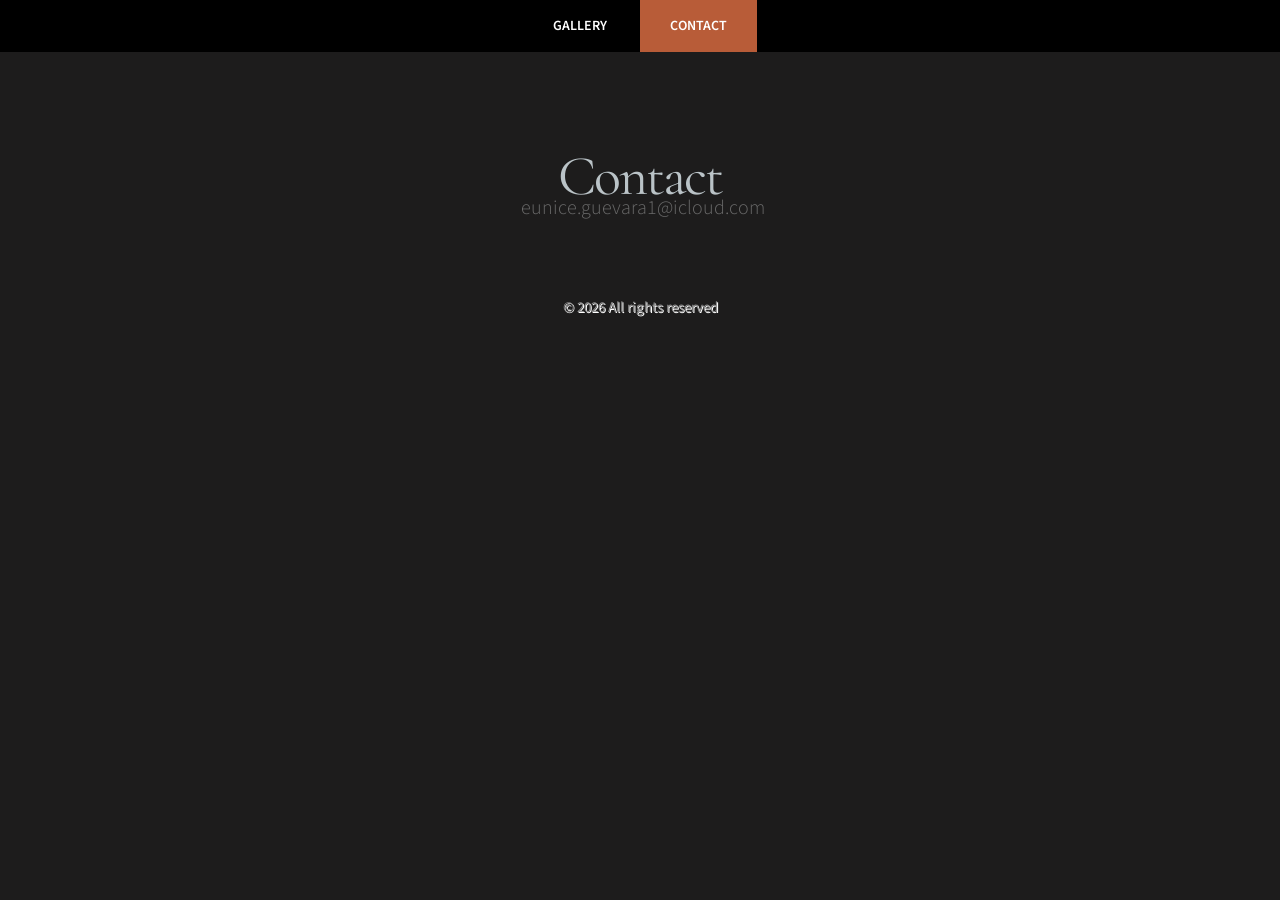
<file: Contact.html>
<!doctype html>
<html lang="en">
  <head>
    <meta charset="utf-8" />
    <meta name="viewport" content="width=device-width, initial-scale=1" />
    <meta name="keywords" content="" />
    <meta name="description" content="" />
    <title>Contact Me</title>
    <link
      href="https://fonts.googleapis.com/css2?family=Cormorant+Garamond:ital,wght@0,400;0,600;1,400&family=Source+Sans+3:ital,wght@0,400;0,600;1,400&display=swap"
      rel="stylesheet"
    />
    <link href="style.css" rel="stylesheet" type="text/css" media="screen" />
  </head>
  <body class="page-contact">
    <div id="wrapper">
      <div id="menu-wrapper">
        <div id="menu" class="container">
          <ul>
            <li><a href="index.html">Gallery</a></li>
            <li class="current_page_item">
              <a href="contact.html">Contact</a>
            </li>
          </ul>
        </div>
      </div>
      <div id="logo" class="container">
        <h1>Contact</h1>
        <p>
          <a href="mailto:eunice.guevara1@icloud.com"
            >eunice.guevara1@icloud.com</a
          >
        </p>
      </div>
    </div>
    <div id="footer">
      <p>© 2026 All rights reserved</p>
    </div>
  </body>
</html>
</file>
<file: style.css>
/*
Design by TEMPLATED
http://templated.co
Released for free under the Creative Commons Attribution License
*/

body {
	margin: 0;
	padding: 0;
	background: #1d1c1c;
	font-family: 'Source Sans 3', sans-serif;
	font-size: 15px;
	color: #8A8985;
}

h1, h2, h3 {
	margin: 0;
	padding: 0;
	font-family: 'Cormorant Garamond', serif;
	text-transform: uppercase;
	font-weight: 400;
	color: #bac3c7;
}

h1 {
	font-size: 2em;
}

h2 {
	font-size: 2.8em;
	
}

h3 {
	font-size: 1.6em;
}

p, ul, ol {
	margin-top: 0;
	line-height: 180%;
}

.intro {
	text-align: center;
	font-size: 1.8em;
	color: #bac3c7;
}

ul, ol {
}

a {
	text-decoration: none;
	color: #b85c38;
}

a:hover {
}

/* Wrapper controls the background color of the page */
#wrapper {
	overflow: hidden;
	background: #1d1c1c;
}

.container {
	width: 1200px;
	margin: 0 auto;
}



/* Header */

#header-wrapper {
	overflow: hidden;
	height: 600px;
}

#header {
	width: 960px;
	height: 200px;
	margin: 0 auto;
	padding: 0px 20px;
}

/* Banner */

#banner {
	overflow: hidden;
	height: 400px;
	background: url(images/img04.jpg) no-repeat center bottom;
}

#banner .image-style {
	border: 15px solid #F4F4F4;
}

/* Logo */

#logo {
	overflow: hidden;
	height: auto;
	padding: 30px 0 20px;
}

#logo h1, #logo p {
	text-align: center;
}

#logo h1 {
	padding: 0;
	letter-spacing: -2px;
	text-transform: none;
	font-size: 3.5rem;
}

@media (max-width: 600px) {
	#logo h1 {
		font-size: 2.25rem;
	}
}

#logo p {
	margin-top: -20px;
	padding: 0px 0px 0px 5px;
	font-size: 20px;
	font-weight: 300;
	color: #bac3c7;
}

#logo p a {
	color: #696969;
}

#logo a {
	border: none;
	background: none;
	text-decoration: none;
	color: #3C342E;
}

/* Splash */

#splash {
	overflow: hidden;
	padding: 0px 0px 50px 0px;
	border-bottom: 1px dashed #E7E2DC;
	letter-spacing: -3px;
	text-align: center;
	font-size: 48px;
}

#splash span {
	color: #313131;
}

/* Search */

#search {
	float: right;
	width: 280px;
	height: 60px;
	padding: 20px 0px 0px 0px;
}

#search form {
	height: 41px;
	margin: 0;
	padding: 10px 0 0 20px;
}

#search fieldset {
	margin: 0;
	padding: 0;
	border: none;
}

#search-text {
	width: 170px;
	padding: 6px 5px 2px 5px;
	border: 1px solid #DEDEDE;
	background: #FFFFFF;
	text-transform: lowercase;
	font: normal 11px Arial, Helvetica, sans-serif;
	color: #5D781D;
}

#search-submit {
	width: 50px;
	height: 22px;
	border: none;
	background: #B9B9B9;
	color: #000000;
}

/* Menu */

#menu-wrapper {
	position: sticky;
	top: 0;
	z-index: 100;
	overflow: hidden;
	height: 52px;
	margin-bottom: 2em;
	background: #000000;
}

#menu {
	overflow: hidden;
	height: 52px;
}

#menu ul {
	margin: 0;
	padding: 0px 0px 0px 0px;
	list-style: none;
	line-height: normal;
	text-align: center;
}

#menu li {
	display: inline-block;
}

#menu a {
	display: block;
	padding: 0 30px;
	line-height: 52px;
	border: none;
	text-decoration: none;
	text-align: center;
	text-transform: uppercase;
	font-family: 'Source Sans 3', sans-serif;
	font-size: 14px;
	font-weight: 600;
	color: #FFFFFF;
}

#menu a:hover, #menu .current_page_item a {
	background: #b85c38;
	text-decoration: none;
	color: #FFFFFF;
}

#menu .current_page_item a {
}

/* Page */

#page {
	overflow: hidden;
	padding: 20px 20px 40px 20px;
}

/* Content */

#content {
	float: left;
	width: 752px;
	padding: 0px 0px 0px 0px;
	
	
}

.post {
	overflow: hidden;
}

.post .title {
	margin: 0px 0px 30px 0px;
	padding: 0px 0px 10px 0px;
	border-bottom: 3px solid #E0E1D6;
	text-shadow: 1px 1px 0px #FFFFFF;
	font-size: 26px;
	color: #373737;
}

.post .title a {
	border: none;
	color: #373737;
}

.post .meta {
	margin-bottom: 30px;
	padding: 0px;
	text-align: left;
	font-size: 16px;
}

.post .meta .date {
	float: left;
}

.post .meta .posted {
	float: right;
}

.post .meta a {
}

.post .entry {
	padding: 0px 0px 20px 0px;
	padding-bottom: 20px;
	text-align: justify;
}

.links {
	padding-top: 20px;
	margin-bottom: 30px;
}

.more {
	display: block;
	float: left;
	width: 88px;
	height: 25px;
	padding: 2px 0px 0px 0px;
	margin-right: 10px;
	background: url(images/img08.jpg) no-repeat left top;
	text-align: center;
	color: #FFFFFF;
}

.comments {
	display: block;
	float: left;
	width: 88px;
	height: 25px;
	padding: 2px 0px 0px 0px;
	background: url(images/img08.jpg) no-repeat left top;
	text-align: center;
	color: #FFFFFF;
}

/* Sidebar */

#sidebar {
	float: right;
	width: 384px;
	margin: 0px;
	padding: 0px 0px 0px 0px;
	color: #787878;
}

#sidebar h2 {
	margin: 0px 0px 30px 0px;
	padding: 0px 0px 10px 0px;
	border-bottom: 3px solid #E0E1D6;
	text-shadow: 1px 1px 0px #FFFFFF;
	font-size: 26px;
	color: #373737;
}

#sidebar a {
	border: none;
}

#sidebar a:hover {
	text-decoration: underline;
}

/* Calendar */

#calendar {
}

#calendar_wrap {
	padding: 20px;
}

#calendar table {
	width: 100%;
}

#calendar tbody td {
	text-align: center;
}

#calendar #next {
	text-align: right;
}

/* Three Column Footer Content */

#footer-bg {
	overflow: hidden;
	padding: 70px 0px;
	background: #3C342E;
	border-top: 10px solid #E5E6DD;
}

#footer-content {
}

#footer-content h2 {
	margin: 0px 0px 20px 0px;
	padding: 0px 0px 10px 0px;
	border-bottom: 2px solid #DE5635;
	font-size: 22px;
	color: #FFFFFF;
}

#column1 {
	float: left;
	width: 384px;
	margin-right: 20px;
}

#column2 {
	float: left;
	width: 384px;
}

#column3 {
	float: right;
	width: 384px;
}

/* Footer */

#footer {
	height: 100px;
	margin: 0 auto;
	padding: 50px 0px 0px 0px;
}

#footer p {
	margin: 0;
	padding-top: 10px;
	line-height: normal;
	text-align: center;
	text-shadow: 1px 1px 0px #FFFFFF;
	color: #909090;
}

#footer a {
	text-decoration: underline;
	color: #909090;
}

#footer a:hover {
	text-decoration: none;
	color: #383838;
}

/* Contact page: keep the footer compact since the page has minimal content */
.page-contact #footer {
	height: auto;
	padding: 16px 0px;
}

.page-contact #footer p {
	padding-top: 15px;
}

/* Contact page: shrink the tall header area so the footer doesn't feel far away */
.page-contact #logo {
	height: auto;
	padding-bottom: 20px;
}

.page-contact #logo h1 {
	padding-top: 30px;
}

.box1 {
	overflow: hidden;
	height: 300px;
	background: url(images/img04.jpg) no-repeat center bottom;
}

.list-style1 {
	margin: 0px;
	padding: 0px;
	list-style: none;
}

.list-style1 li {
	padding: 7px 0px 7px 0px;
	border-top: 1px dashed #E7E2DC;
}

.list-style1 .first {
	padding-top: 0px;
	border-top: none;
}

.list-style2 {
	margin: 0px;
	padding: 0px;
	list-style: none;
}

.list-style2 li {
	padding: 7px 0px 7px 0px;
}

.list-style2 a {
	color: #8A8985;
}

.list-style2 a:hover {
	text-decoration: underline;
}

.list-style2 .first {
	padding-top: 0px;
	border-top: none;
	background: none;
}

/* Banner */

#banner {
	overflow: hidden;
	height: 450px;
	background: url(images/img04.png) no-repeat center bottom;
}

/* Three Column Content */

.three-column {
	overflow: hidden;
	padding: 10px 0 50px 0;
}

.three-column .tbox1 {
	float: left;
	width: 384px;
	margin-right: 20px;
}

.three-column .tbox2 {
	float: left;
	width: 384px;
	margin-right: 20px;
}

.three-column .tbox3 {
	float: left;
	width: 384px;
}

.box-style {
	background: #f4f4f8;
	text-align: center;
	border-radius: 8px;
	box-shadow: 0 4px 12px rgba(0, 0, 0, 0.15);
	overflow: hidden;
}

.box-style h2 {
	padding: 10px 0px;
	letter-spacing: -1px;
	font-size: 20px;
	color: #1b1a1b;
}

.box-style .image {
	width: 324px;
}

.box-style .image img {
	width: 324px;
	height: 200px;
	display: block;
	object-fit: cover;
}

.box-style .arrow {
}

.box-style .content {
	width: 324px;
	height: 350px;
	padding: 30px;
	margin: 0 auto;
}


.divider {
	overflow: hidden;
	height: 50px;
	background: url(images/img04.png) no-repeat center top;
}

.button
{
	display: inline-block;
	margin: 1em 0em;
	background: #000;
	padding: 1em 2em;
	color: #FFFFFF;
}


#help-keep-going-box {
	background: #1d1c1c;
	text-align: center;
	border-radius: 8px;
	box-shadow: 0 4px 12px rgba(0, 0, 0, 0.15);
	padding: 20px;
}

#help-keep-going-box h2 {
	margin-bottom: 25px;
}

/* Mobile responsive */

@media (max-width: 1220px) {
	.container {
		width: 100%;
		padding: 0 1rem;
		box-sizing: border-box;
	}
}

@media (max-width: 900px) {
	.three-column .tbox1,
	.three-column .tbox2,
	.three-column .tbox3 {
		float: none;
		width: 100%;
		margin-right: 0;
		margin-bottom: 1rem;
	}

	.box-style .content,
	.box-style .image,
	.box-style .image a,
	.box-style .image img {
		width: 100%;
	}

	.box-style .content {
		height: auto;
		box-sizing: border-box;
	}

	.box-style .image img {
		height: auto;
	}
}
</file>
